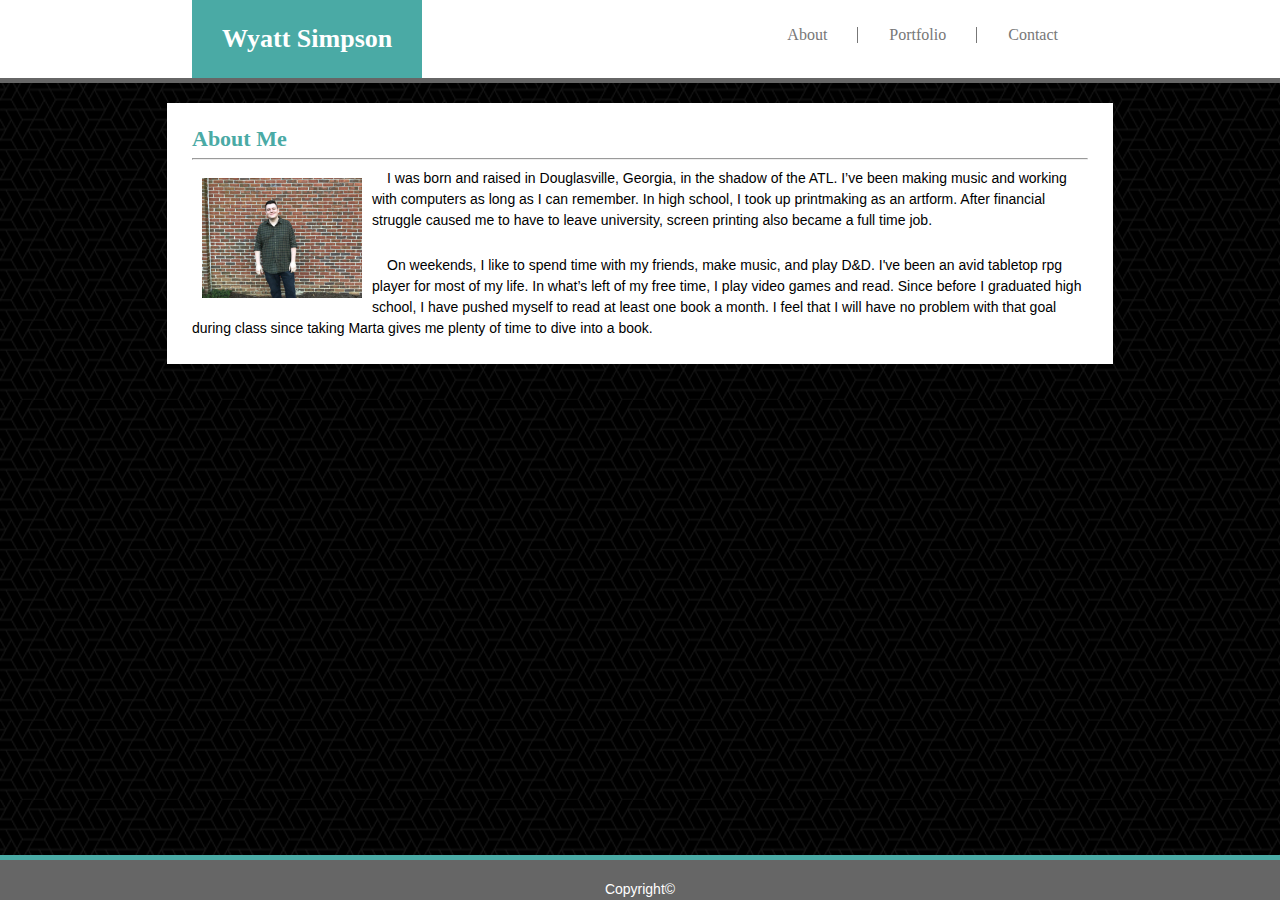
<file: index.html>
<!DOCTYPE html>
<html lang="en">
<!--About Me page-->

<head>

    <meta charset="UTF-8" />

    <title>About Me</title>

    <link rel="stylesheet" type="text/css" href="assets/css/css-reset.css">

    <link rel="stylesheet" type="text/css" href="assets/css/style.css">

</head>

<body>

    <header class="header">

        <h1 class="name heading">Wyatt Simpson</h1>

        <div class="head-div">

            <a href="index.html" class="header-buttons">About</a>

            <hr>

            <a href="portfolio.html" class="header-buttons">Portfolio</a>

            <hr>

            <a href="contact.html" class="header-buttons">Contact</a>

        </div>

    </header>

    <section class="wrapper">

        <h2 class="heading">About Me</h2>

        <hr>

        <div class="about-text clearfix">

            <img id="bio-picture" src="assets/images/me.jpg" alt="A Picture of Wyatt" height=120px width=160px>

            <p>
                I was born and raised in Douglasville, Georgia, in the shadow of the ATL. I’ve been making music and working with computers
                as long as I can remember. In high school, I took up printmaking as an artform. After financial struggle
                caused me to have to leave university, screen printing also became a full time job.
            </p>

            <br>

            <p>
                On weekends, I like to spend time with my friends, make music, and play D&D. I've been an avid tabletop rpg player for most
                of my life. In what’s left of my free time, I play video games and read. Since before I graduated high school,
                I have pushed myself to read at least one book a month. I feel that I will have no problem with that goal
                during class since taking Marta gives me plenty of time to dive into a book.
            </p>

        </div>

    </section>

    <footer>
        <p class="ftr-txt">Copyright©</p>
    </footer>

</body>

</html>
</file>
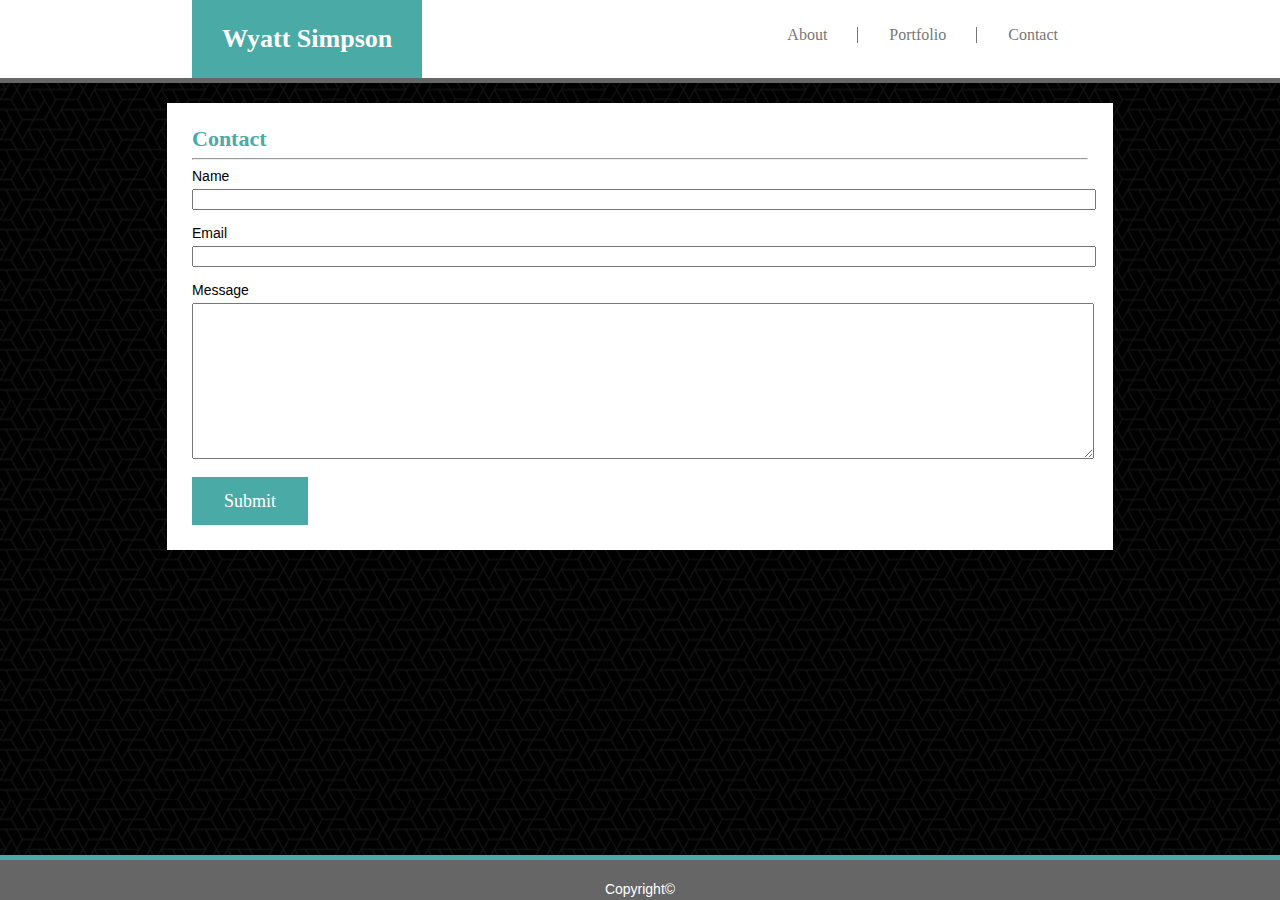
<file: contact.html>
<!DOCTYPE html>
<html lang="en">
<!--Contact page (doesnt have to work)-->

<head>

    <meta charset="UTF-8" />

    <title>Contact</title>

    <link rel="stylesheet" type="text/css" href="assets/css/css-reset.css">

    <link rel="stylesheet" type="text/css" href="assets/css/style.css">

</head>

<body>

    <header class="header">

        <h1 class="name heading">Wyatt Simpson</h1>

        <div class="head-div">

            <a href="index.html" class="header-buttons">About</a>

            <hr>

            <a href="portfolio.html" class="header-buttons">Portfolio</a>

            <hr>

            <a href="contact.html" class="header-buttons">Contact</a>

        </div>

    </header>

    <section class="wrapper clearfix">

        <h2 class="heading">Contact</h2>

        <hr>

        <form>

            <section>

                <label class="label">Name</label>
                <br>
                <input class="input">

            </section>

            <section>

                <label class="label">Email</label>
                <br>
                <input class="input">

            </section>

            <section>

                <label class="label">Message</label>
                <br>
                <textarea class="input" rows="10"></textarea>

            </section>

            <a href="#" id="submit">Submit</a>

        </form>

    </section>

    <footer>

        <p class="ftr-txt">Copyright©</p>

    </footer>


</body>

</html>
</file>
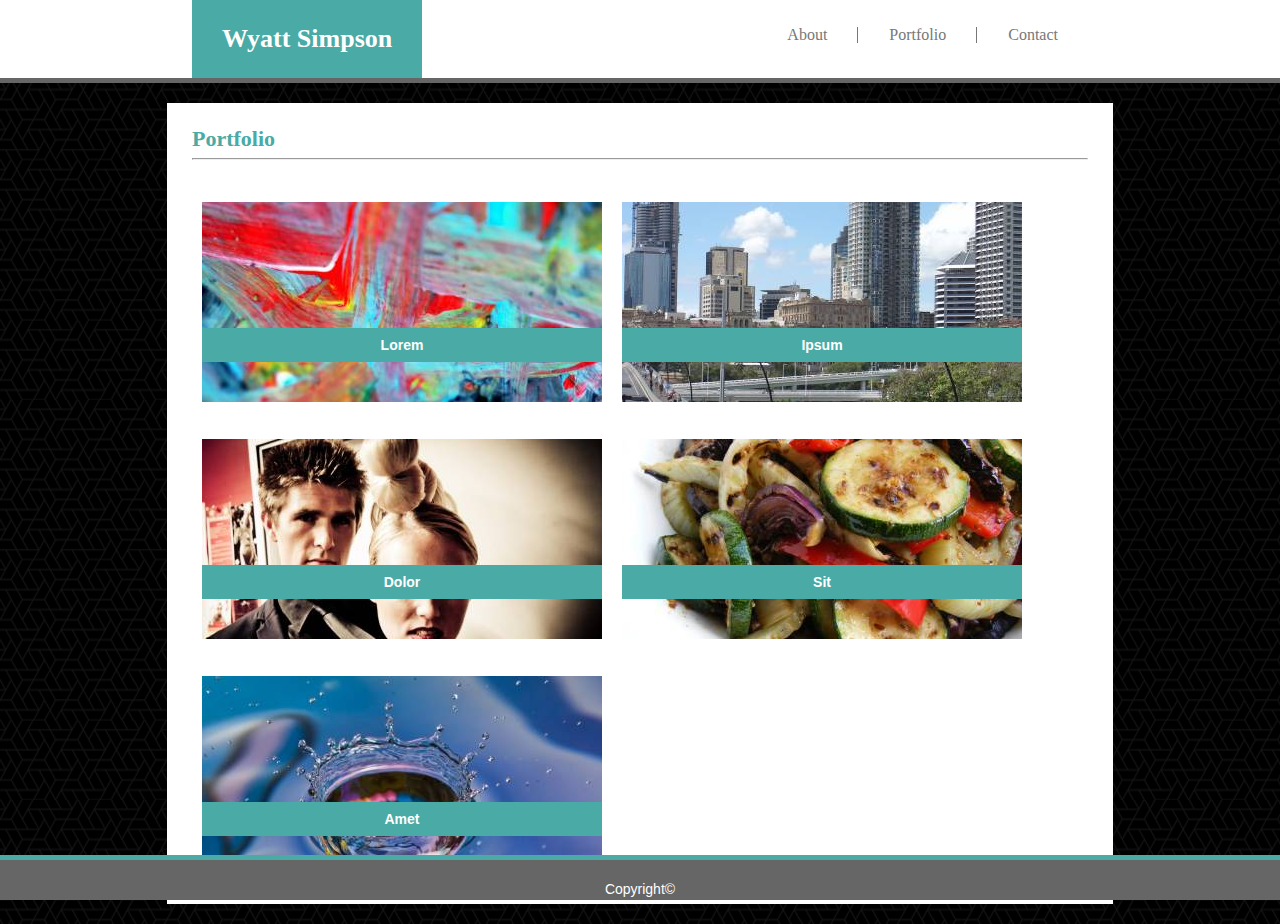
<file: portfolio.html>
<!DOCTYPE html>
<html lang="en">
<!--This is the one with all the images-->

<head>

    <meta charset="UTF-8" />

    <title>Portfolio</title>

    <link rel="stylesheet" type="text/css" href="assets/css/css-reset.css">

    <link rel="stylesheet" type="text/css" href="assets/css/style.css">

</head>

<body>

    <header class="header">

        <h1 class="name heading">Wyatt Simpson</h1>

        <div class="head-div">

            <a href="index.html" class="header-buttons">About</a>

            <hr>

            <a href="portfolio.html" class="header-buttons">Portfolio</a>

            <hr>

            <a href="contact.html" class="header-buttons">Contact</a>

        </div>

    </header>

    <section class="wrapper clearfix">

        <h2 class="heading">Portfolio</h2>

        <hr>

        <a href="#" class="portfolio-links">

            <p class="img-text">Lorem</p>

            <img src="assets/images/placeholder-1.jpg" alt="Lorem">

        </a>

        <a href="#" class="portfolio-links">

            <p class="img-text">Ipsum</p>

            <img src="assets/images/placeholder-2.jpg" alt="Ipsum">

        </a>

        <a href="#" class="portfolio-links">

            <p class="img-text">Dolor</p>

            <img src="assets/images/placeholder-3.jpg" alt="Dolor">

        </a>

        <a href="#" class="portfolio-links">

            <p class="img-text">Sit</p>

            <img src="assets/images/placeholder-4.jpg" alt="Sit">

        </a>

        <a href="#" class="portfolio-links">

            <p class="img-text">Amet</p>

            <img src="assets/images/placeholder-5.jpg" alt="Amet">

        </a>

    </section>

    <footer>
        <p class="ftr-txt">Copyright©</p>
    </footer>

</body>

</html>
</file>
<file: assets/css/style.css>
body {
    background-image: url("../images/what-the-hex-dark.png")
}

.header {
    width: 100%;
    height: 78px;
    background-color: #ffffff;
    border-bottom: 5px;
    border-color: #666666;    
    border-style: solid;
}

.heading {
    font-family: 'Georgia', Times, Times New Roman, serif;
    font-weight: bold;   
    font-size: 22px;
    color: #4aaaa5;
}

.name {
    font-size: 26px;
    font-weight: bold;
    float: left;
    padding: 26px 30px 26px 30px;
    margin: 0 0 0 15%;
    color: white;
    background-color: #4aaaa5;
}

.head-div {
    float: right;
    margin: 0 15% 0 0
}

.head-div hr {
    border: none;
    border-left: 1px solid;
    border-color: #777777;
    width: 1px;
    height: 16px;
    float: left;
    margin: 27px 0 27px 0;
}

.header-buttons {
    float: left;
    margin: 27px 30px 27px 30px;
    background-color: #ffffff;
    border: none;
    color: #777777;
    text-align: center;
    text-decoration: none;
    display: inline-block;
    font-size: 16px;
}

.wrapper {
    background-color: #ffffff;
    border-color: #dddddd;
    width: 70%;
    margin: 20px auto;
    padding: 25px;
}

#bio-picture {
    float: left;
    margin: 10px;
}

.about-text {
    text-indent: 15px;
    line-height: 1.5;
}

.portfolio-links {
    margin: 0 10px;
    float: left;
}

.img-text {
    padding: 10px;
    text-align: center;
    position: relative;
    top: 160px;
    color: #ffffff;
    font-weight: bold;
    background-color: #4aaaa5;
    font-family: 'Arial', 'Helvetica Neue', Helvetica, sans-serif;
}

.input {
    width: 100%;
    margin-bottom: 15px;
    margin-top: 5px
}

#submit {
    background-color: #4aaaa5;
    border: none;
    color: white;
    padding: 15px 32px;
    text-align: center;
    text-decoration: none;
    display: inline-block;
    font-size: 18px;
}

.label {
    font-family: 'Arial', 'Helvetica Neue', Helvetica, sans-serif;
    font-size: 14px;
}

a:link {
    text-decoration: none;
}

p {
    font-family: 'Arial', 'Helvetica Neue', Helvetica, sans-serif;
    font-size: 14px;
}

footer {
    background-color: #666666;
    text-align: center;
    height: 40px;
    width: 100%;
    position: fixed;
    bottom: 0;
    border-top: 5px;
    border-style: solid;
    border-color: #4aaaa5;
    color: #ffffff;
}


.ftr-txt {
    text-align: center;
    padding-top: 22px;
}

.clearfix::after {
    content: "";
    clear: both;
    display: table;
}
</file>
